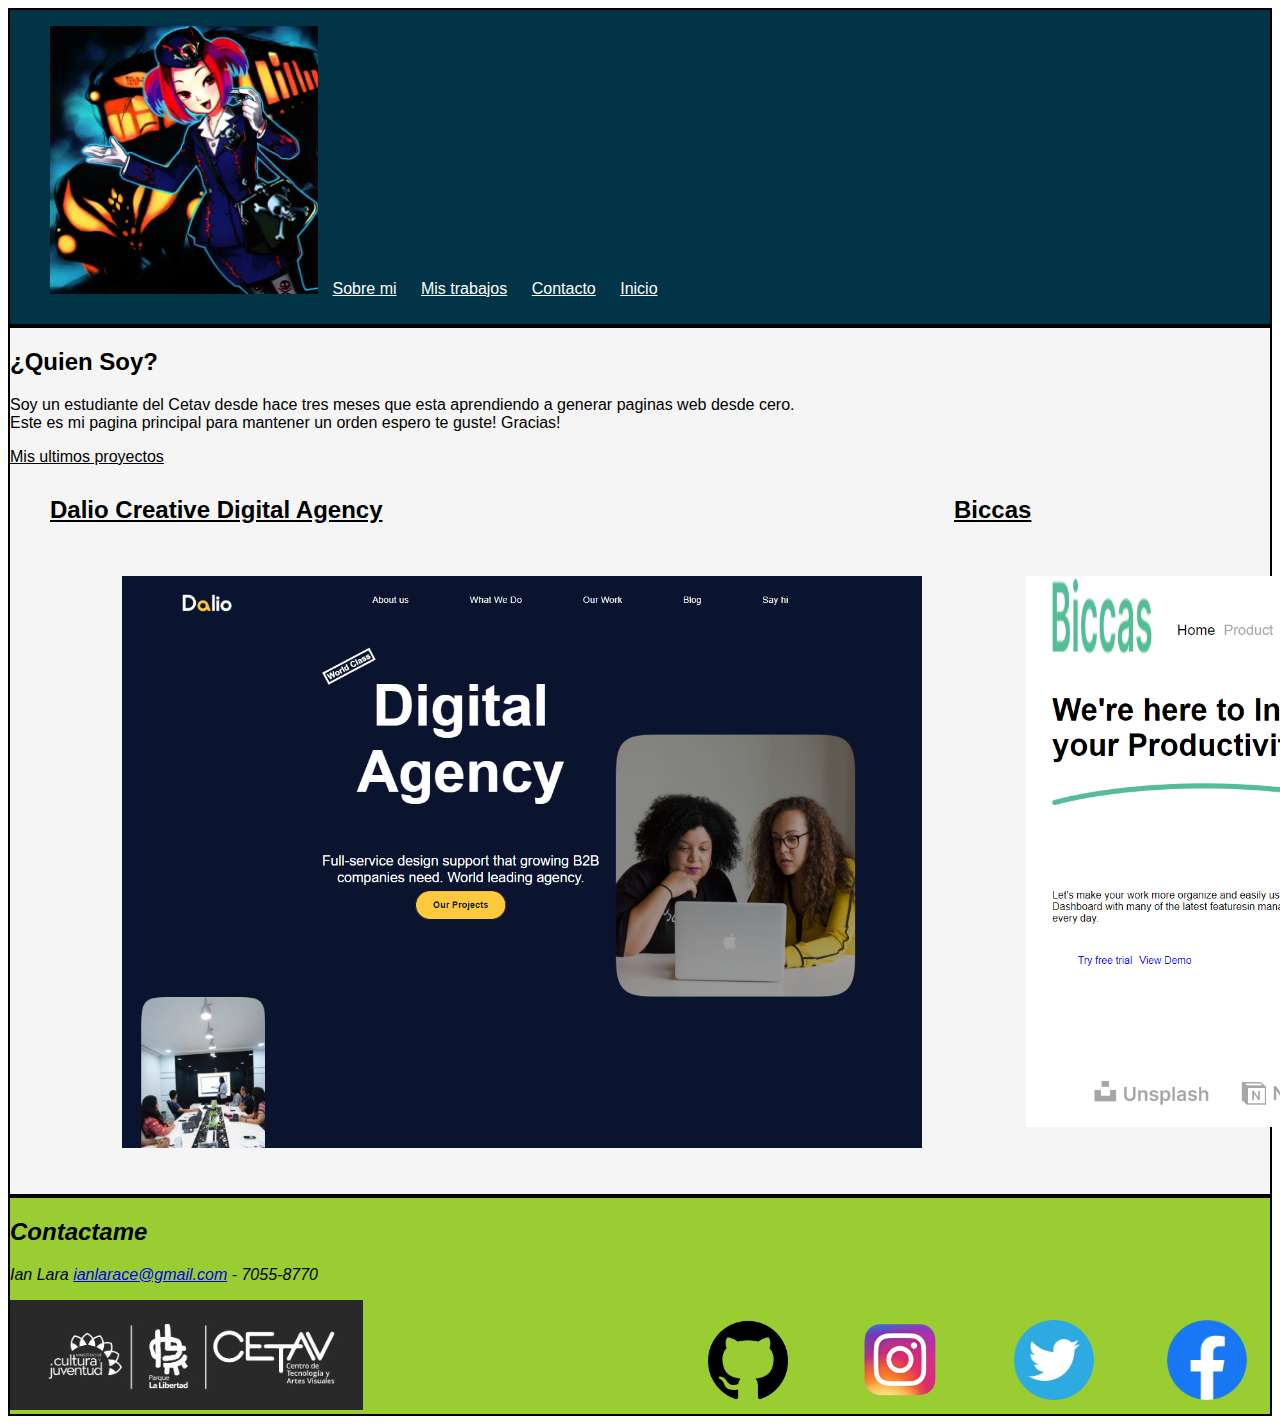
<file: index.html>
<!DOCTYPE html>
<html lang="es">
<head>
  <meta charset="UTF-8">
  <meta http-equiv="X-UA-Compatible" content="IE=edge">
  <meta name="viewport" content="width=device-width, initial-scale=1.0">
  <title>Proyecto final inicio</title>
  <link rel="preconnect" href="https://fonts.googleapis.com" />
  <link rel="preconnect" href="https://fonts.gstatic.com" crossorigin />
  <link
    href="https://fonts.googleapis.com/css2?family=Inter:wght@100;200;300;400;500;600;700;800;900&family=Open+Sans:wght@300&display=swap"
    rel="stylesheet"
  />
  <link rel="stylesheet" href="style.css" />
</head>
<body class="body">
<h1 class="sr">Proyecto final</h1>
<header class="header">
  <nav>
  <ol class="lista1">
    <img src="Imagenes/Inicio/Logo.webp" alt="Logo" class="logo">
    <li><a href="cv.html">Sobre mi</a></li>
    <li><a href="Portafolio.html">Mis trabajos</a></li>
    <li><a href="Contacto.html">Contacto</a></li>
    <li><a href="index.html">Inicio</a></li>
  </ol>
  </nav>
</header>
<main class="main1">
<section class="preview">
  <h2>¿Quien Soy?</h2>
  <p>Soy un estudiante del Cetav desde hace tres meses que esta aprendiendo a generar paginas web desde cero.<br> Este es mi pagina principal para mantener un orden espero te guste! Gracias!</p>
</section>
<section class="portafolio">
  <a href="Portafolio.html">Mis ultimos proyectos</a>
  <dl>
  <article class="img">
  <dt><h2><a href="Dalio/index.html">Dalio Creative Digital Agency</a></h2></dt>
  <dd><img src="Imagenes/Inicio/Dalio.png" alt="Dalio" class="proyectos"></dd>
  </article>
  <article class="img" class="Biccas">
  <dt><h2><a href="Biccas/Laboratorio 2.html">Biccas</a></h2></dt>
  <dd><img src="Imagenes/Inicio/Biccas.png" alt="Biccas"  class="proyectos"></dd>
  </article>
  </dl>
</section>
</main>
<footer class="footer">
  <address>
  <h2>Contactame</h2>
  <p>Ian Lara <a href="mailto:ianlarace@gmail.com">ianlarace@gmail.com</a> - 7055-8770</p>
  </address>
  <div class="lista2">
  <ul>
    <li><a href="https://es-la.facebook.com/"><img src="Imagenes/Inicio/Facebook.png.webp" alt="Facebook"></a></li>
    <li><a href="https://twitter.com/?lang=es"><img src="Imagenes/Inicio/Twitter.png" alt="Twitter"></a></li>
    <li><a href="https://www.instagram.com/"><img src="Imagenes/Inicio/Instagram.png" alt="Instagram"></a></li>
    <li><a href="https://github.com/"><img src="Imagenes/Inicio/Github.png" alt="Github"></a></li>
  </ul>
    </div>
    <img src="Imagenes/Inicio/Cetav.jpeg" alt="Cetav">
  </footer>
</body>
</file>
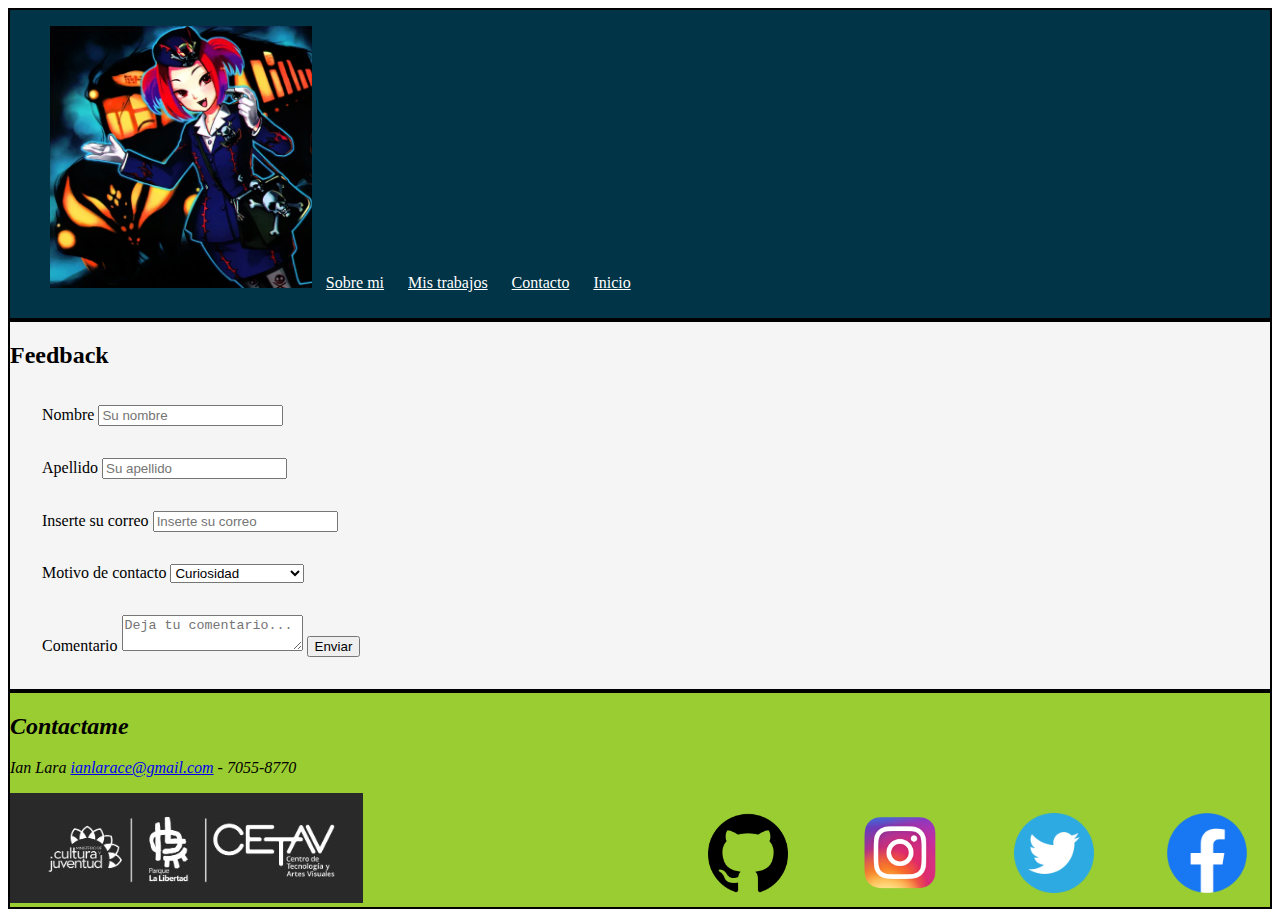
<file: Contacto.html>
<!DOCTYPE html>
<html lang="es">
<head>
    <meta charset="UTF-8">
    <meta http-equiv="X-UA-Compatible" content="IE=edge">
    <meta name="viewport" content="width=device-width, initial-scale=1.0">
    <title>Proyecto final contacto</title>
    <link rel="preconnect" href="https://fonts.googleapis.com" />
    <link rel="preconnect" href="https://fonts.gstatic.com" crossorigin />
    <link
      href="https://fonts.googleapis.com/css2?family=Inter:wght@100;200;300;400;500;600;700;800;900&family=Open+Sans:wght@300&display=swap"
      rel="stylesheet"
    />
    <link rel="stylesheet" href="style.css" />
</head>
<body>
<h1 class="sr">Proyecto final</h1>
  <header class="header">
    <nav>
    <ol class="lista1">
      <img src="Imagenes/Inicio/Logo.webp" alt="Logo" class="logo">
      <li><a href="cv.html">Sobre mi</a></li>
      <li><a href="Portafolio.html">Mis trabajos</a></li>
      <li><a href="Contacto.html">Contacto</a></li>
      <li><a href="index.html">Inicio</a></li>
    </ol>
    </nav>
  </header>
  <main class="main1">
  <h2>Feedback</h2>
  <div>
    <form action="/action_page.php" class="form">
    <div>
      <label for="Nombre">Nombre</label>
      <input type="text" id="Nombre" name="Nombre" placeholder="Su nombre">
    </div>
    <div>
      <label for="Apellido">Apellido</label>
      <input type="text" id="Apellido" name="Apellido" placeholder="Su apellido">
    </div>
    <div>
      <label for="Correo">Inserte su correo</label>
      <input type="email" id="Correo" name="correo" placeholder="Inserte su correo">
    </div>
    <div>
      <label for="Motivodecontacto">Motivo de contacto</label>
      <select id="Motivodecontacto" name="Contacto">
        <option value="Curiosidad">Curiosidad</option>
        <option value="Solicitud">Solicitud</option>
        <option value="Ofrecimiento laboral">Ofrecimieto laboral</option>
      </select>
    </div>
    <div>
      <label for="subject">Comentario</label>
      <textarea id="subject" name="subject" placeholder="Deja tu comentario..."></textarea>
      <input type="submit" value="Enviar">
    </div>
    </form>
  </div>
  </main>
  <footer class="footer">
    <address>
      <h2>Contactame</h2>
      <p>Ian Lara <a href="mailto:ianlarace@gmail.com">ianlarace@gmail.com</a> - 7055-8770</p>
    </address>
    <div class="lista2">
    <ul>
      <li><a href="https://es-la.facebook.com/"><img src="Imagenes/Inicio/Facebook.png.webp" alt="Facebook"></a></li>
      <li><a href="https://twitter.com/?lang=es"><img src="Imagenes/Inicio/Twitter.png" alt="Twitter"></a></li>
      <li><a href="https://www.instagram.com/"><img src="Imagenes/Inicio/Instagram.png" alt="Instagram"></a></li>
      <li><a href="https://github.com/"><img src="Imagenes/Inicio/Github.png" alt="Github"></a></li>
    </ul>
      </div>
      <img src="Imagenes/Inicio/Cetav.jpeg" alt="Cetav">
    </footer>
  </body>
</file>
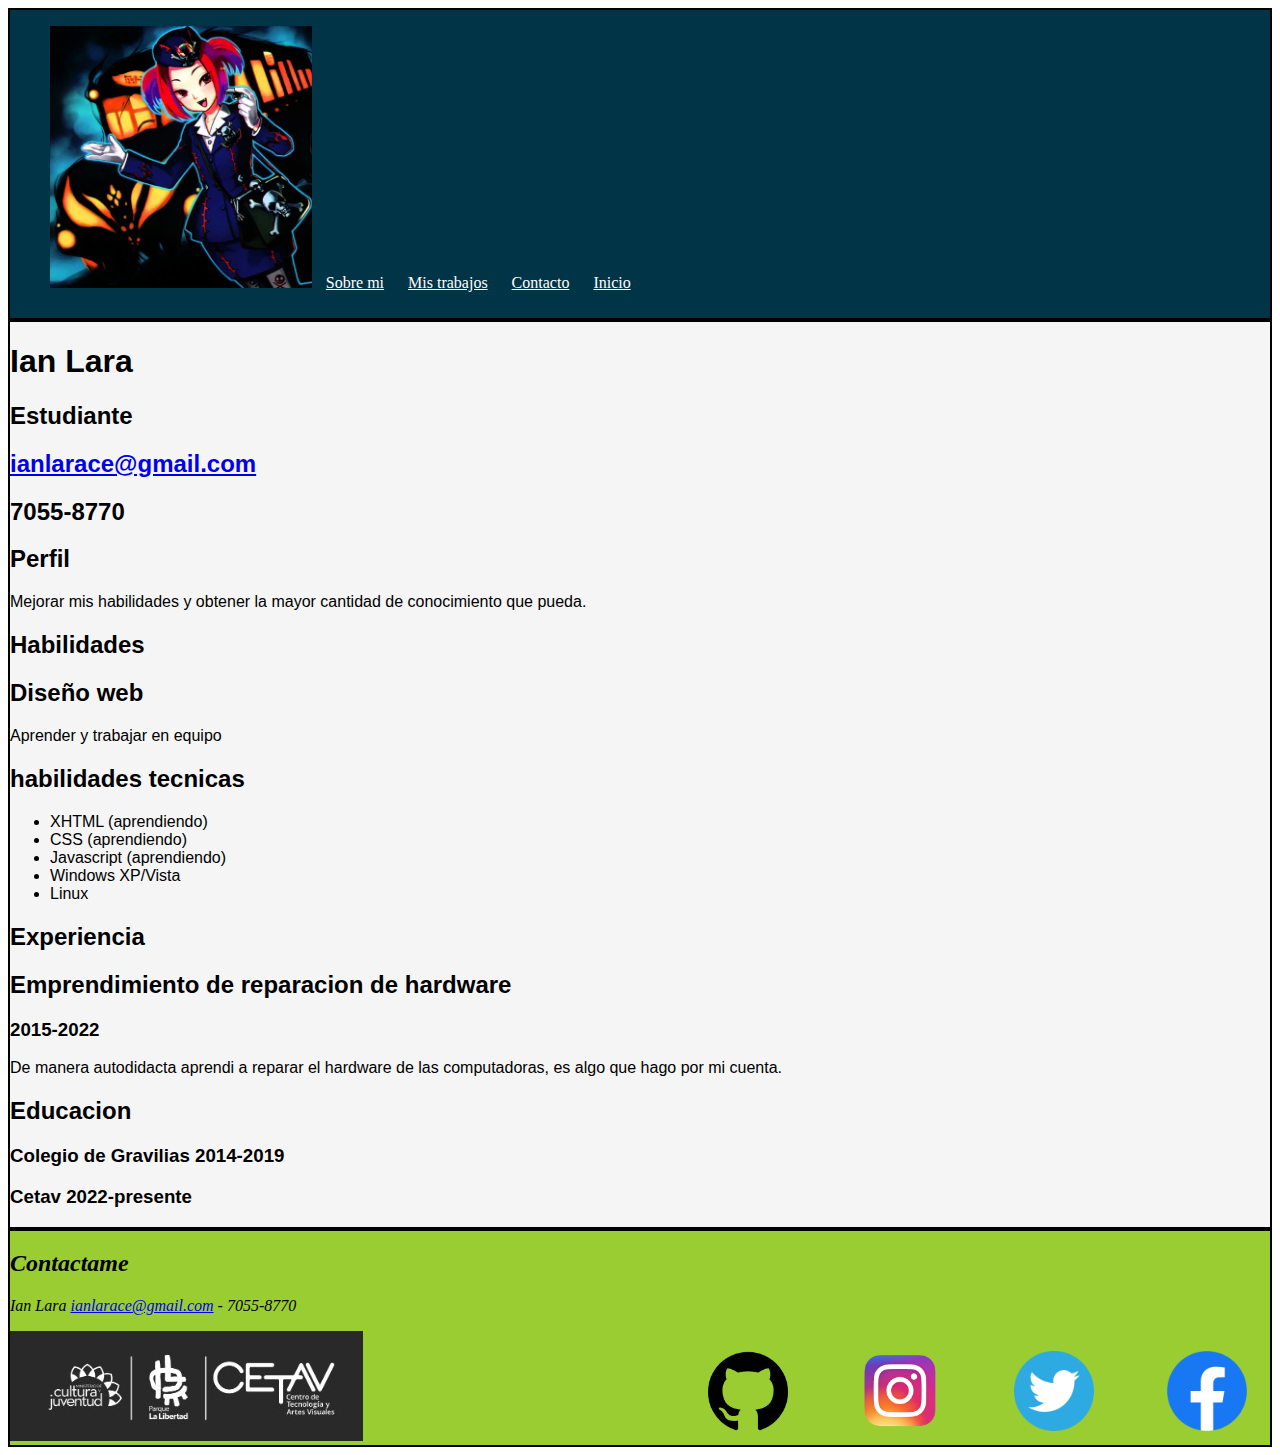
<file: cv.html>
<!DOCTYPE html>
<html lang="es">
<head>
    <meta charset="UTF-8">
    <meta http-equiv="X-UA-Compatible" content="IE=edge">
    <meta name="viewport" content="width=device-width, initial-scale=1.0">
    <title>Proyecto final cv</title>
    <link rel="preconnect" href="https://fonts.googleapis.com" />
    <link rel="preconnect" href="https://fonts.gstatic.com" crossorigin />
    <link
      href="https://fonts.googleapis.com/css2?family=Inter:wght@100;200;300;400;500;600;700;800;900&family=Open+Sans:wght@300&display=swap"
      rel="stylesheet"
    />
    <link rel="stylesheet" href="style.css" />
</head>
<body>
<h1 class="sr">Proyecto final</h1>
  <header class="header">
    <nav>
    <ol class="lista1">
      <img src="Imagenes/Inicio/Logo.webp" alt="Logo" class="logo">
      <li><a href="cv.html">Sobre mi</a></li>
      <li><a href="Portafolio.html">Mis trabajos</a></li>
      <li><a href="Contacto.html">Contacto</a></li>
      <li><a href="index.html">Inicio</a></li>
    </ol>
    </nav>
  </header>
<body>
<main class="main2">
<h1>Ian Lara</h1>
<article>
<section>
  <h2>Estudiante</h2>
  <h2><a href="mailto:ianlarace@gmail.com">ianlarace@gmail.com</a></h3>
  <h2>7055-8770</h3>
</section>
<section>
  <h2>Perfil</h2>
  <p>Mejorar mis habilidades y obtener la mayor cantidad de conocimiento que pueda. </p>
</section>
<section>
  <h2>Habilidades</h2>
  <h2>Diseño web</h2>
  <p>Aprender y trabajar en equipo</p>
</section>
<section>
  <h2>habilidades tecnicas</h2>
  <ul>
    <li>XHTML (aprendiendo)</li>
    <li>CSS (aprendiendo)</li>
    <li>Javascript (aprendiendo)</li>
    <li>Windows XP/Vista</li>
    <li>Linux</li>
  </ul>
</section>
<section>
  <h2>Experiencia</h2>
  <h2>Emprendimiento de reparacion de hardware</h2>
    <h3>2015-2022</h3>
    <p>De manera autodidacta aprendi a reparar el hardware de las computadoras, es algo que hago por mi cuenta.</p>
</section>
<section>
  <h2>Educacion</h2>
    <h3>Colegio de Gravilias 2014-2019</h3>
    <h3>Cetav 2022-presente</h3>
</section>
</article>
</body>
</main>
<footer class="footer">
  <address>
  <h2>Contactame</h2>
  <p>Ian Lara <a href="mailto:ianlarace@gmail.com">ianlarace@gmail.com</a> - 7055-8770</p>
  </address>
  <div class="lista2">
  <ul>
    <li><a href="https://es-la.facebook.com/"><img src="Imagenes/Inicio/Facebook.png.webp" alt="Facebook"></a></li>
    <li><a href="https://twitter.com/?lang=es"><img src="Imagenes/Inicio/Twitter.png" alt="Twitter"></a></li>
    <li><a href="https://www.instagram.com/"><img src="Imagenes/Inicio/Instagram.png" alt="Instagram"></a></li>
    <li><a href="https://github.com/"><img src="Imagenes/Inicio/Github.png" alt="Github"></a></li>
  </ul>
    </div>
    <img src="Imagenes/Inicio/Cetav.jpeg" alt="Cetav">
  </footer>
</body>
</file>
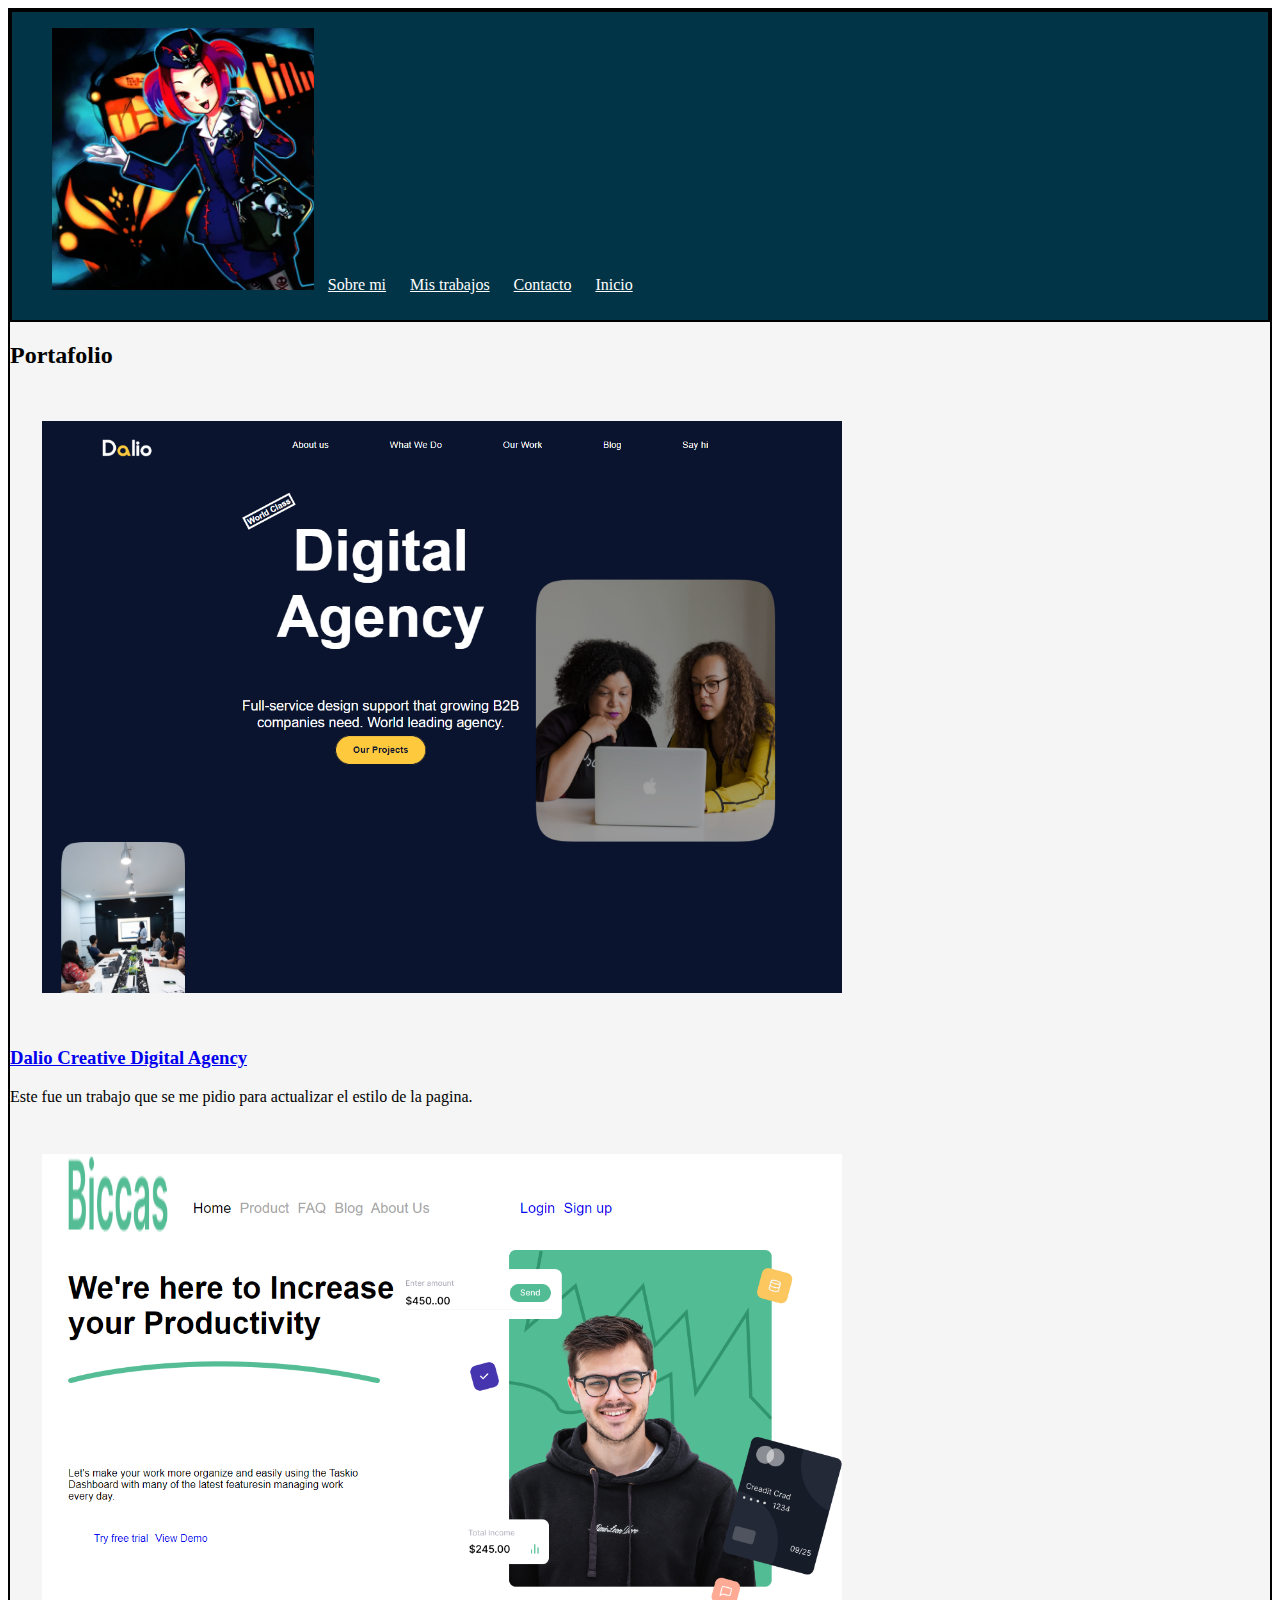
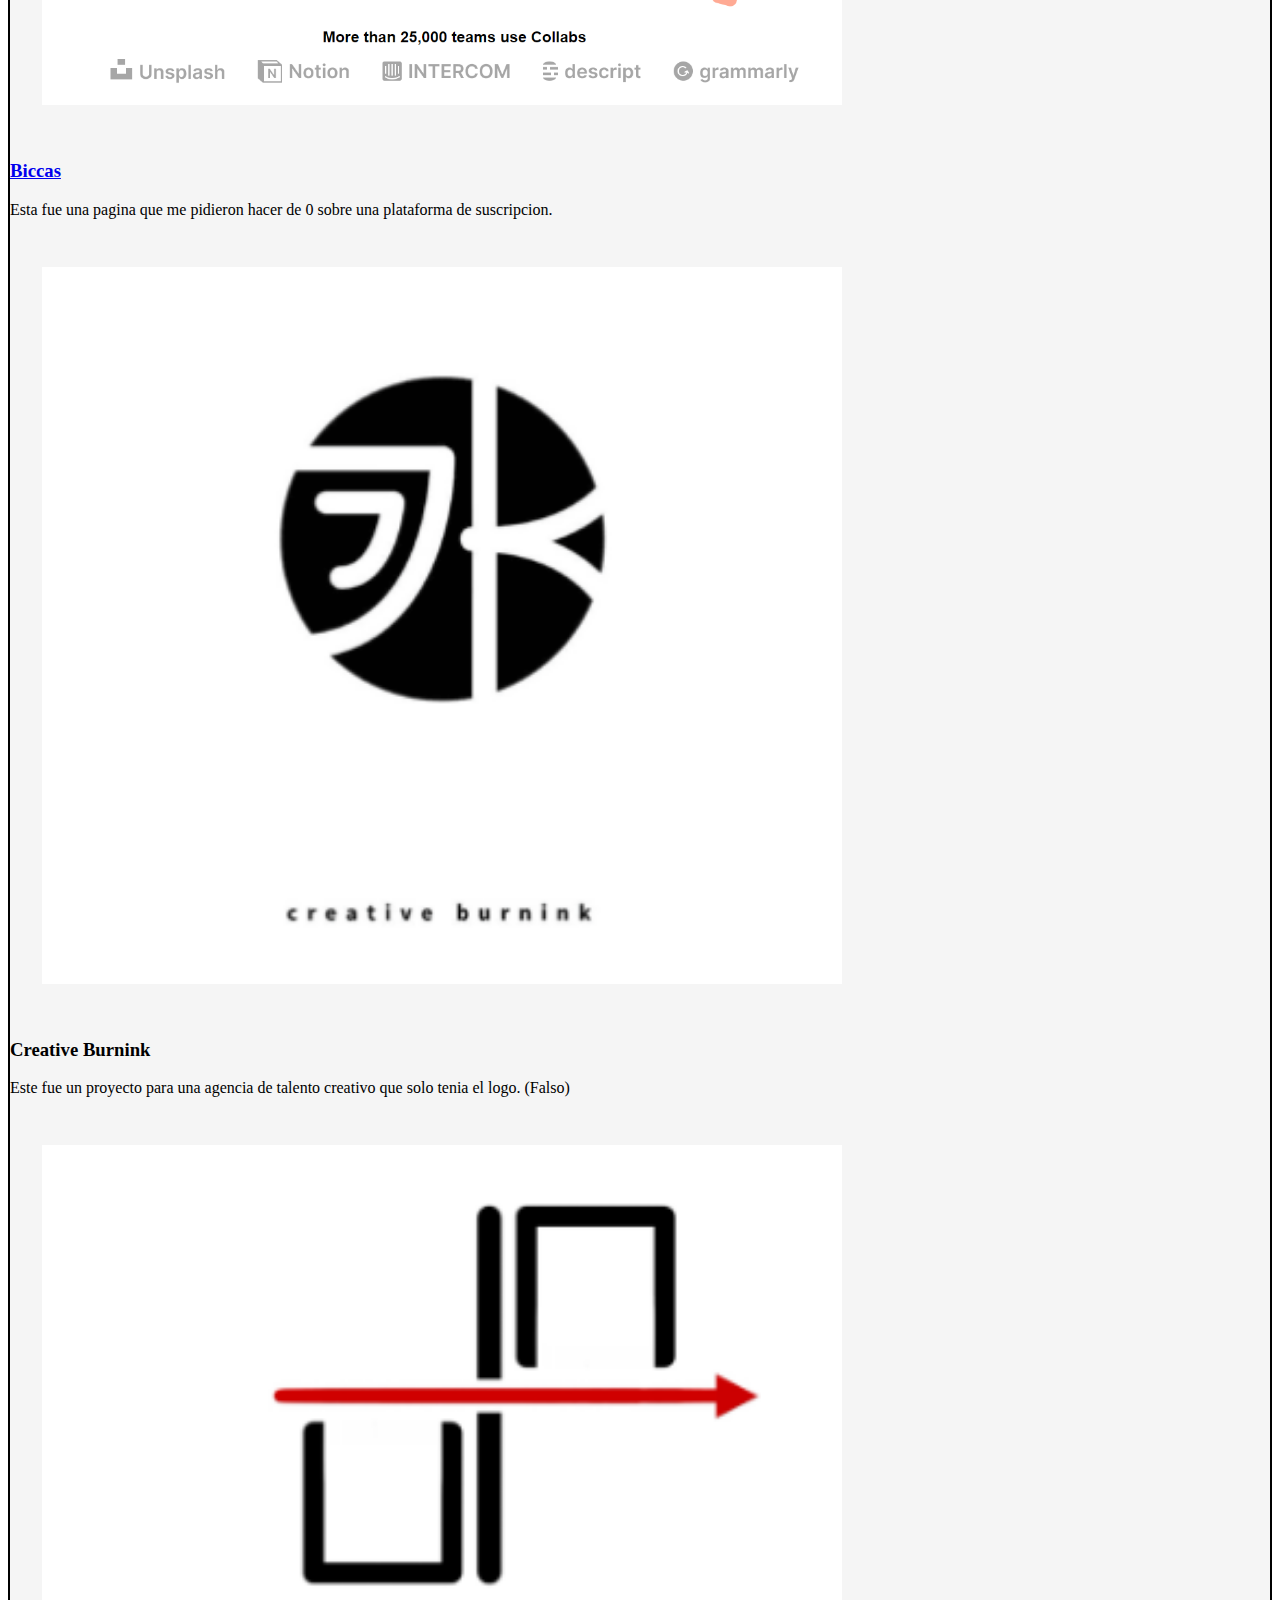
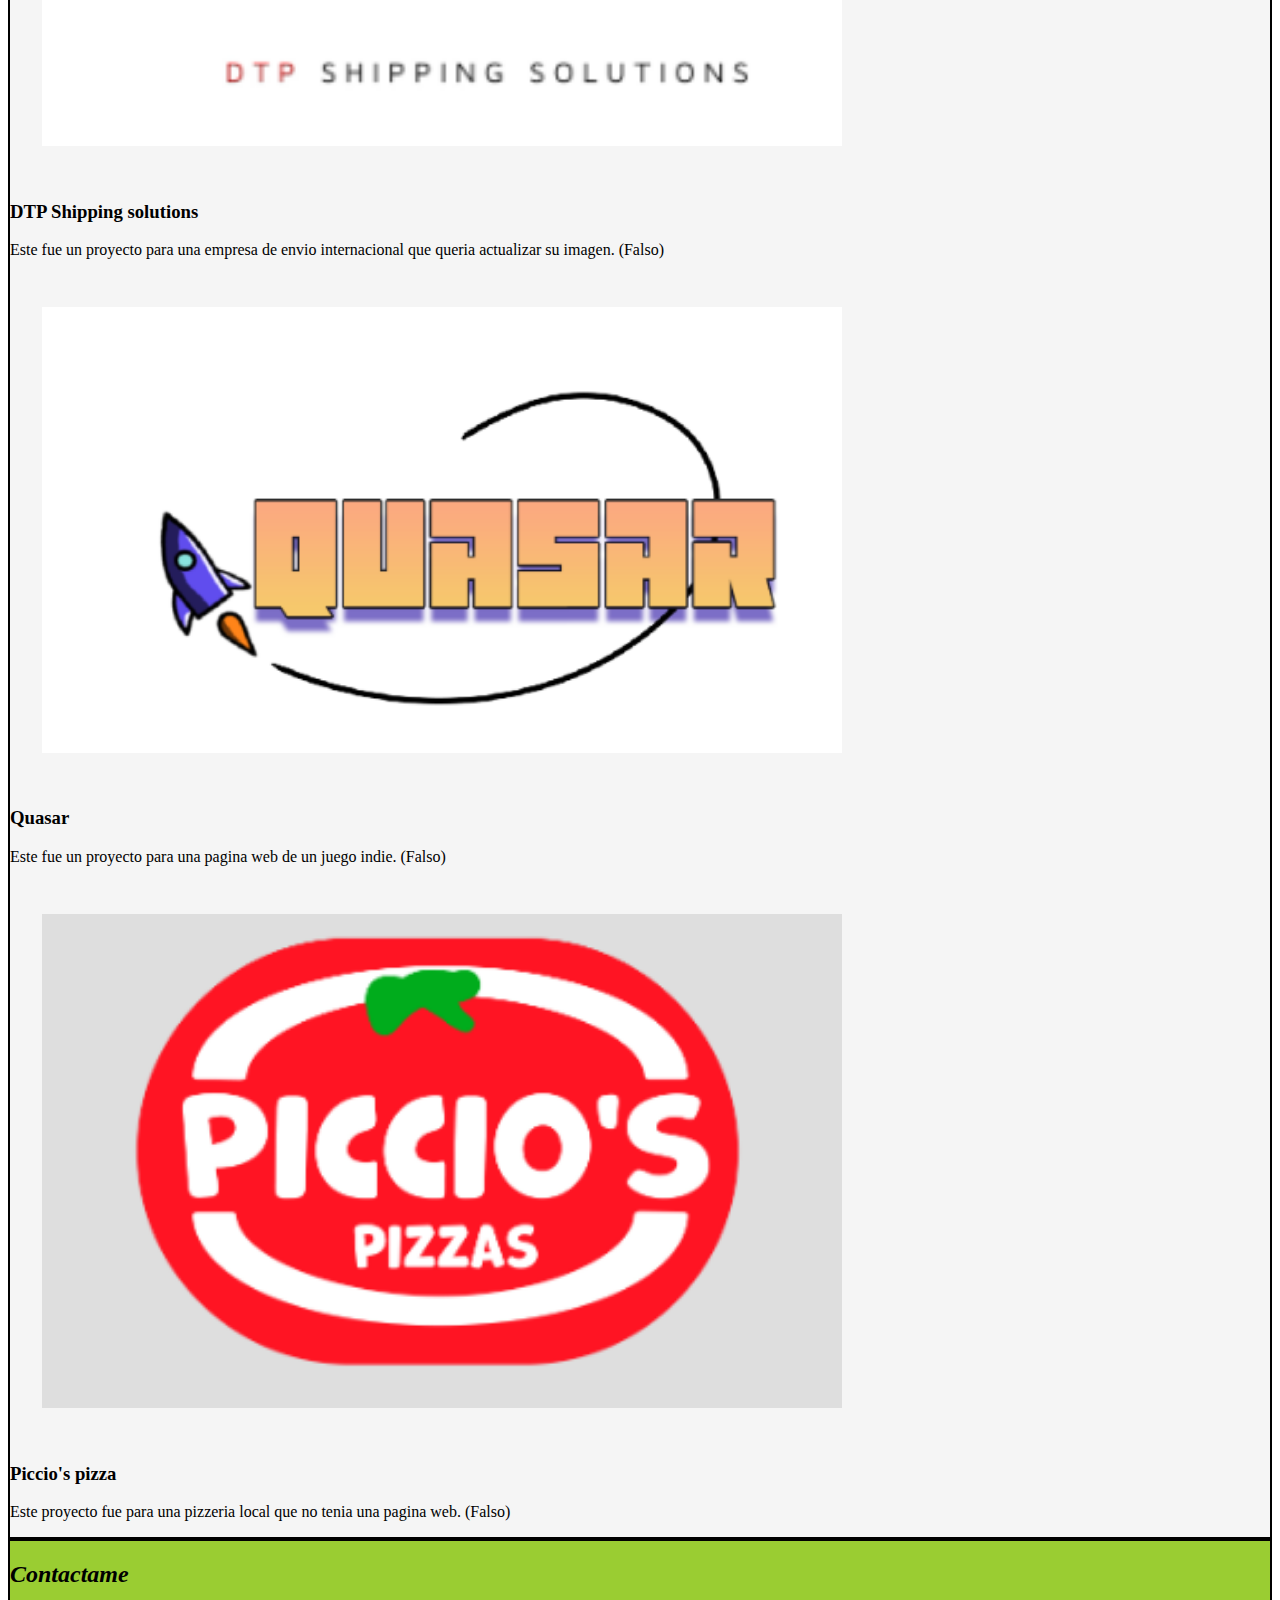
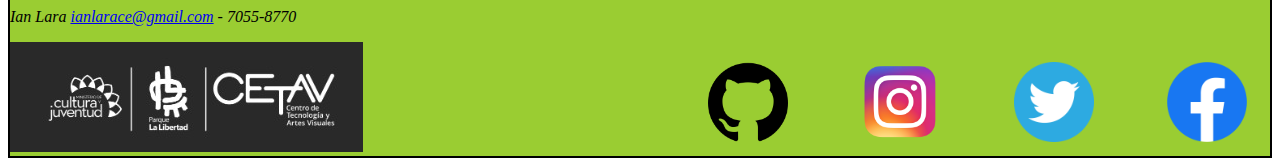
<file: Portafolio.html>
<!DOCTYPE html>
<html lang="es">
<head>
    <meta charset="UTF-8">
    <meta http-equiv="X-UA-Compatible" content="IE=edge">
    <meta name="viewport" content="width=device-width, initial-scale=1.0">
    <title>Proyecto final portafolio</title>
    <link rel="preconnect" href="https://fonts.googleapis.com" />
    <link rel="preconnect" href="https://fonts.gstatic.com" crossorigin />
    <link
      href="https://fonts.googleapis.com/css2?family=Inter:wght@100;200;300;400;500;600;700;800;900&family=Open+Sans:wght@300&display=swap"
      rel="stylesheet"
    />
    <link rel="stylesheet" href="style.css" />
</head>
<body>
<h1 class="sr">Proyecto final</h1>
<main class="main1">
  <header class="header">
    <nav>
    <ol class="lista1">
      <img src="Imagenes/Inicio/Logo.webp" alt="Logo" class="logo">
      <li><a href="cv.html">Sobre mi</a></li>
      <li><a href="Portafolio.html">Mis trabajos</a></li>
      <li><a href="Contacto.html">Contacto</a></li>
      <li><a href="index.html">Inicio</a></li>
    </ol>
    </nav>
  </header>
<h2>Portafolio</h2>
<section class="section">
  <article>
    <img src="Imagenes/Inicio/Dalio.png" alt="Dalio" class="proyectos">
    <h3><a href="Dalio/index.html">Dalio Creative Digital Agency</a></h3>
    <p>Este fue un trabajo que se me pidio para actualizar el estilo de la pagina.</p>
  </article>
  <article>
    <img src="Imagenes/Inicio/Biccas.png" alt="Biccas" class="proyectos">
      <h3><a href="Biccas/Laboratorio 2.html">Biccas</a></h3>
      <p>Esta fue una pagina que me pidieron hacer de 0 sobre una plataforma de suscripcion.</p>
  </article>
  <article>
    <img src="Imagenes/Portafolio/Logo falso 1.png" alt="Burnink" class="proyectos">
      <h3>Creative Burnink</h3>
      <p>Este fue un proyecto para una agencia de talento creativo que solo tenia el logo. (Falso)</p>
  </article>
  <article>
    <img src="Imagenes/Portafolio/Logo falso 2.png" alt="DTP" class="proyectos">
      <h3>DTP Shipping solutions</h3>
      <p>Este fue un proyecto para una empresa de envio internacional que queria actualizar su imagen. (Falso)</p>
  </article>
  <article>
    <img src="Imagenes/Portafolio/Logo falso 3.png" alt="Quasar" class="proyectos">
      <h3>Quasar</h3>
      <p>Este fue un proyecto para una pagina web de un juego indie. (Falso)</p>
  </article>
  <article>
    <img src="Imagenes/Portafolio/Logo falso 4.png" alt="Pizza" class="proyectos">
      <h3>Piccio's pizza</h3>
      <p>Este proyecto fue para una pizzeria local que no tenia una pagina web. (Falso)</p>
  </article>
</section>
</main>
  <footer class="footer">
    <address>
      <h2>Contactame</h2>
      <p>Ian Lara <a href="mailto:ianlarace@gmail.com">ianlarace@gmail.com</a> - 7055-8770</p>
    </address>
    <div class="lista2">
    <ul>
      <li><a href="https://es-la.facebook.com/"><img src="Imagenes/Inicio/Facebook.png.webp" alt="Facebook"></a></li>
      <li><a href="https://twitter.com/?lang=es"><img src="Imagenes/Inicio/Twitter.png" alt="Twitter"></a></li>
      <li><a href="https://www.instagram.com/"><img src="Imagenes/Inicio/Instagram.png" alt="Instagram"></a></li>
      <li><a href="https://github.com/"><img src="Imagenes/Inicio/Github.png" alt="Github"></a></li>
    </ul>
      </div>
      <img src="Imagenes/Inicio/Cetav.jpeg" alt="Cetav">
    </footer>
  </body>
</file>
<file: style.css>
/*Index*/ 

.sr{
  clip: rect(0 0 0 0);
  clip-path: inset(50%);
  height: 1px;
  overflow: hidden;
  position: absolute;
  white-space: nowrap;
  width: 1px;
}

.header{
  display: flex;
  border: .125rem solid black;
  margin:0rem;
  background-color: #003446;
  color:white;
}

.logo{
  max-width: 30%;
}

.lista1 li{
  display: inline-flex;
  list-style-type: none;
  margin: .625rem;
  color: white;
}

.lista1 a{
  color:white
}

.body {
  font-family: Arial, Helvetica, sans-serif;
}
.main1 {
  border: .125rem solid black;
  margin: 0rem; 
  background-color: whitesmoke;
  color: black;
}

.img{
  display: inline;
}

.portafolio a{
  color:black;
}

.footer{
  border: .125rem solid black;
  margin: 0rem; 
  background-color: yellowgreen;
  color: black;
}

.lista2 li{
  margin: .625rem;
  display:inline;
  padding-left:.1875rem;
  padding-right:.1875rem;
  margin-inline-start: 0rem;
  padding-inline-start: 2.5rem;
  float: right;
}

.lista2 img{
  width: 5rem;
  margin: .625rem; 
}

dl{
  display: flex;
  margin: .625rem;
  padding-left:.1875rem;
  padding-right:.1875rem;
  margin-inline-start: 0rem;
  padding-inline-start: 2.5rem;
}

.proyectos{
  width:50rem;
  padding: 2rem;
}

/* cv */

.main2 {
  font-family: cursive, arial, sans-serif;
  border: .125rem solid black;
  margin: 0rem; 
  background-color: whitesmoke;
  color: black;
}

/* portafolio */

.section{
  display: flex;
  flex-wrap: wrap;
}

.section div{
  margin: 1rem;
}

/* contacto */

.form{
  display: flex;
  flex-direction: column;
  align-items: flex-start;
  margin: 1rem;
}

.form div{
  margin: 1rem;
}
</file>
